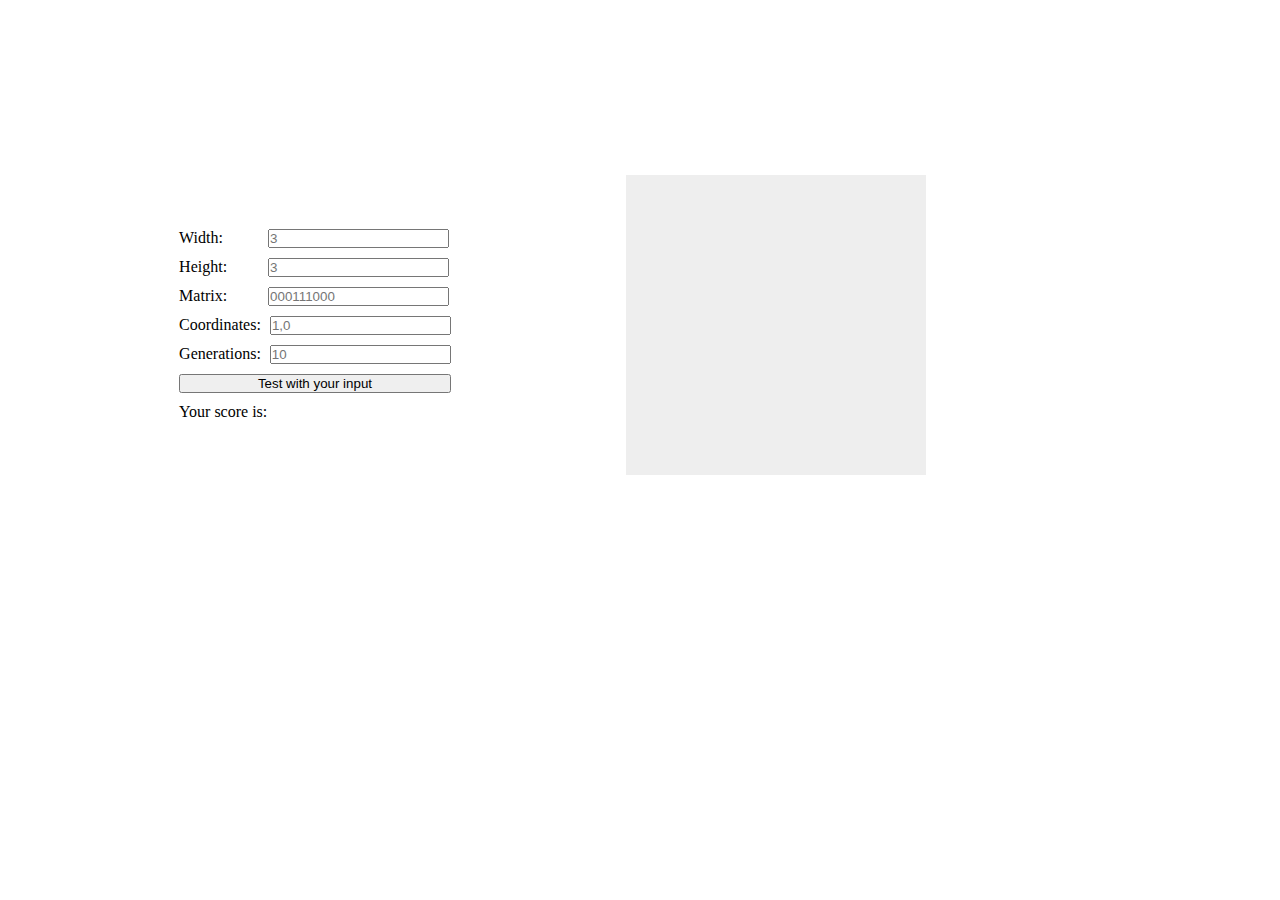
<file: index.html>
<!DOCTYPE html>
<html lang="en">

<head>
    <meta charset="UTF-8">
    <meta name="viewport" content="width=device-width, initial-scale=1.0">
    <link rel="stylesheet" href="./Browser-Game/style.css">

    <title>Red and Green Game</title>
</head>

<body>
    <!-- <div class="container"> -->
    <div class="input">
        <div>
            <label class="labels" for="inputX">Width:</label>
            <input id="inputX" type="number" name="inputX" placeholder="3">
        </div>
        <div>
            <label class="labels" for="inputY">Height:</label>
            <input id="inputY" type="number" name="inputY" placeholder="3">
        </div>
        <div>
            <label class="labels" for="matrix">Matrix:</label>
            <input id="matrix" type="text" placeholder='000111000' name="matrix">
        </div>
        <div>
            <label class="labels" for="coordinates">Coordinates:</label>
            <input id="coordinates" type="text" placeholder='1,0' name="coordinates">
        </div>
        <div>
            <label class="labels" for="generations">Generations:</label>
            <input id="generations" type="number" placeholder='10' name="generations">
        </div>
        <button id="userInput">Test with your input</button>
        <p>Your score is: <span class="hidden" id="output"></span></p>
    </div>
    <div class="canvas-div">
        <canvas id="myCanvas" width="300" height="300"></canvas>
    </div>
    <!-- </div> -->
    <script type='module' src="./Browser-Game/logic.js"></script>
    <script type='module' src="./Browser-Game/userInteractions.js"></script>
</body>

</html>
</file>
<file: Browser-Game/style.css>
* {
    padding: 0;
    margin: 0;
}

canvas {
    background: #eee;
    display: block;
    margin: 0 auto;
}

body {
    display: flex;
    align-items: center;
    justify-content: center;
}

input {
    margin-bottom: 10px;
    margin-left: 5px;
}

button {
    margin-bottom: 10px;
}

.hidden {
    display: none;
}

.labels {
    display: inline-block;
    min-width: 80px;
}

.canvas-div {
    width: 650px;
    height: 650px;
    display: flex;
    justify-content: center;
    align-items: center;
}

.input {
    display: flex;
    flex-direction: column;    
}

@media only screen and (max-width: 884px){
    body{
        flex-direction: column;
        overflow: hidden;
    }
}
</file>
